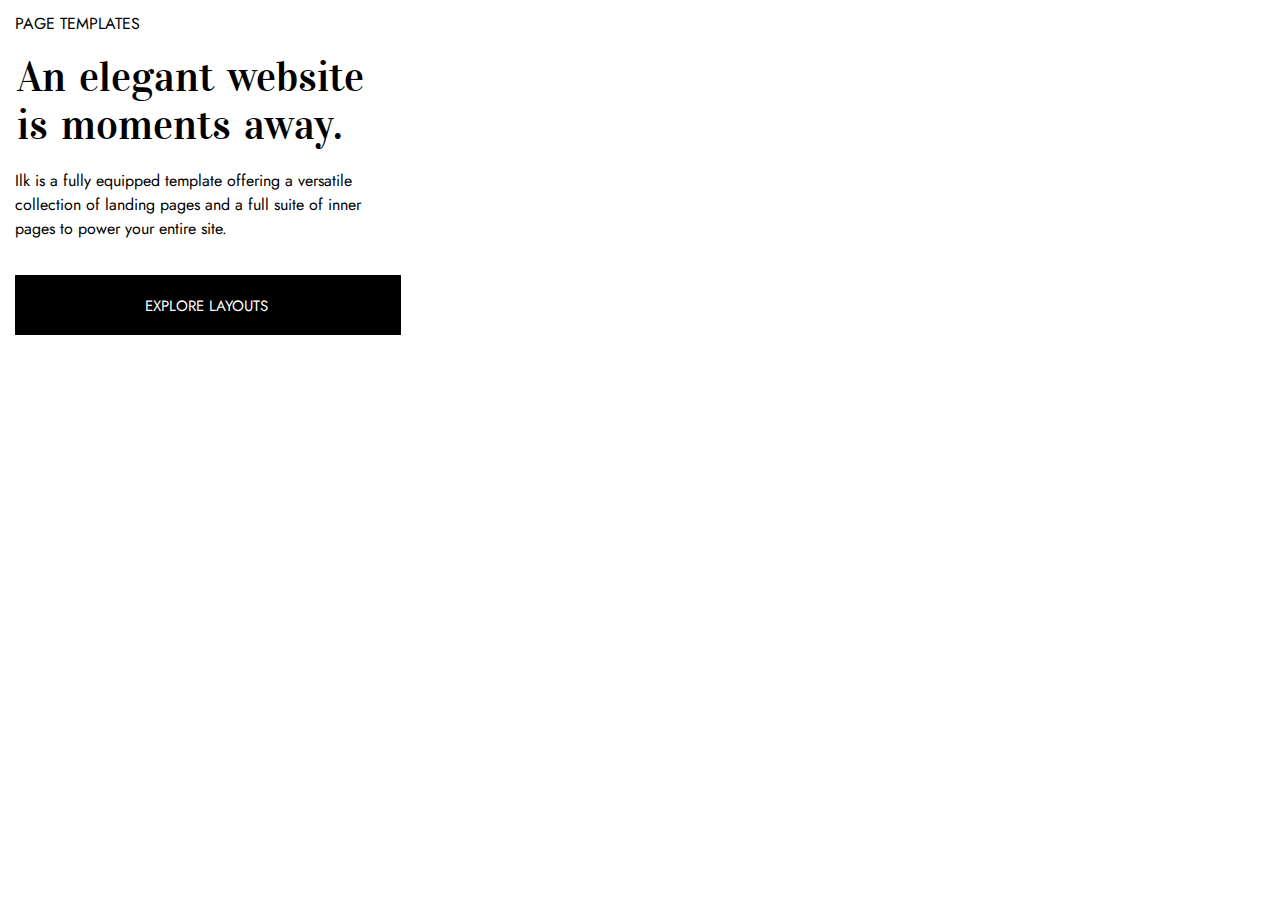
<file: index.html>
<!DOCTYPE html>
<html lang="en">
<head>
    <meta charset="UTF-8">
    <meta name="viewport" content="width=device-width, initial-scale=1.0">
    <link href="https://fonts.googleapis.com/css2?family=Vidaloka&display=swap" rel="stylesheet">
    <link href="https://fonts.googleapis.com/css2?family=Jost&display=swap" rel="stylesheet">
    <link rel="stylesheet" href="./css/style.css">
    <title>Inerface 11</title>
</head>
<body>
    <div id="mockup"></div>
    <div class="container">
        <div class="top">
            <p>PAGE TEMPLATES</p>
        </div>
        <div class="middle">
            <h1>An elegant website is moments away.</h1>
            <p>Ilk is a fully equipped template offering a 
               versatile collection of landing pages and a full 
               suite of inner pages to power your entire site.
            </p>
        </div>
        <div class="bottom">
            <p>EXPLORE LAYOUTS</p>
        </div>
    </div>
</body>
</html>
</file>
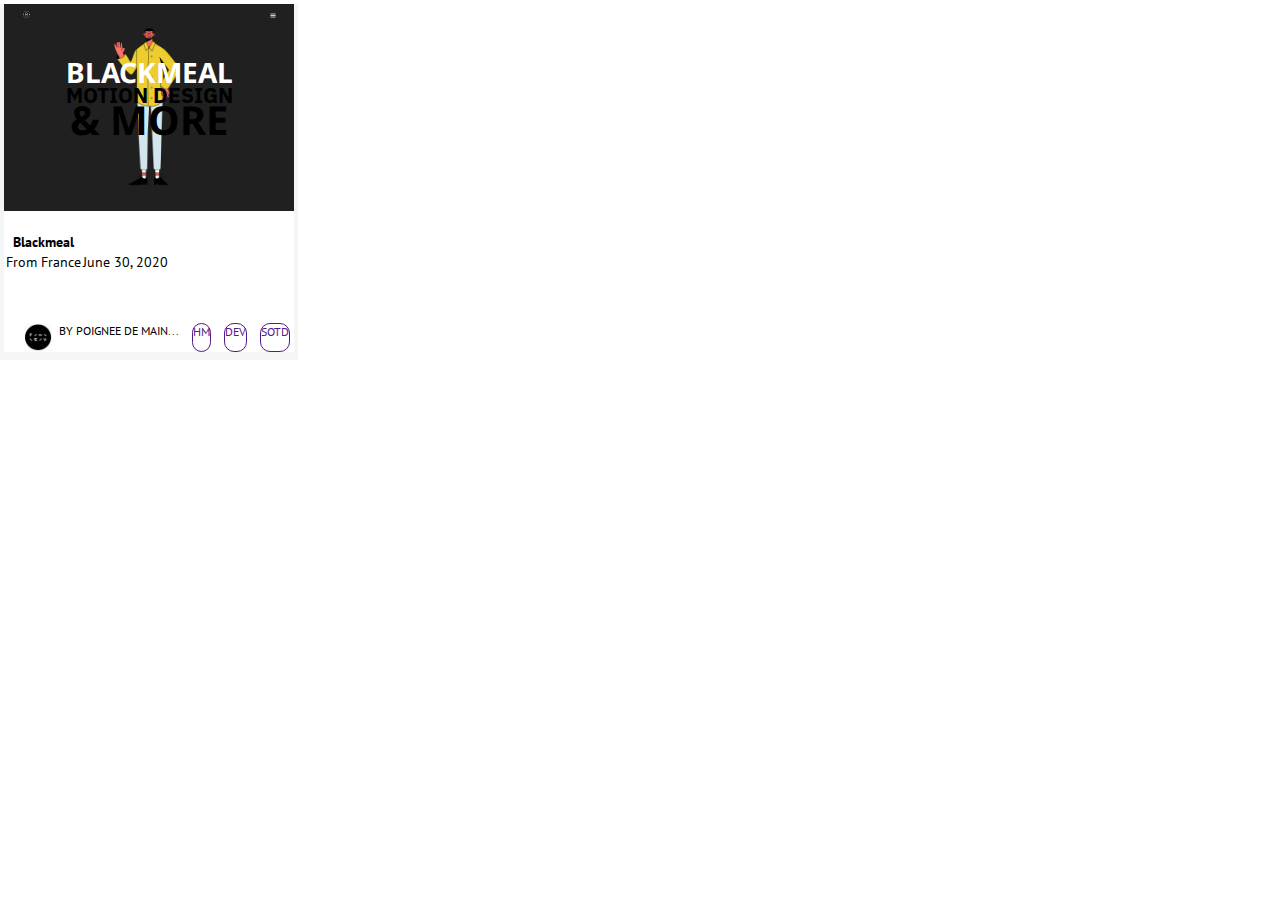
<file: index2.html>
<!DOCTYPE html>
<html lang="en">
<head>
    <meta charset="UTF-8">
    <meta name="viewport" content="width=device-width, initial-scale=1.0">
    <link href="https://fonts.googleapis.com/css2?family=IBM+Plex+Sans:wght@700&family=Noto+Sans:wght@700&display=swap" rel="stylesheet">
    <link href="https://fonts.googleapis.com/css2?family=PT+Sans&display=swap" rel="stylesheet">
    <link rel="stylesheet" href="./css/style2.css">
    <title>Document</title>
</head>
<body>
    <div id="mockup"></div>
    <div class="box">
        <div class="container">
            <div class="top">
                <nav>
                    <a href="http://">
                        <img src="./images/logo-blackmeal.png" alt="blackmeal logo" class="home">
                    </a>
                    <a href="http://">
                        <img src="./images/burger-menu-icon-cropped.png" alt="buger menu" class="menu">
                    </a>
                </nav>
                <h1>BLACKMEAL</h1>
                <h2>MOTION DESIGN</h2>
                <h5><span>&</span> MORE</h5>
            </div>
            <div class="middle">
                <table>
                    <tr class="first-row">
                        <th>Blackmeal</th>
                        <th></th>
                    </tr>
                    <tr>
                        <td>From France</td>
                        <td class="date">June 30, 2020</td>
                    </tr>
                </table>
            </div>
            <footer class="bottom">
                <img src="./images/avatar.png" alt="symbols" class="avatar">
                <p class="user">BY <span>POIGNEE DE MAIN...</span></p>
                <div class="buttons">
                    <a href="" class="btn1">HM</a>
                    <a href="" class="btn2">DEV</a>
                    <a href="" class="btn3">SOTD</a>
                </div>
            </footer>
        </div>
    <div>
</body>
</html>
</file>
<file: css/style.css>
*{
    margin: 0;
    padding: 0;
    box-sizing: border-box;
}

/* #mockup {
    width: 415px;
    height: 351px;
    background-image: url(/images/interface.11.png);
    
    position: absolute;
    top: 0;
    left: 0;
    
    opacity: 0.5;
    z-index: 10;
    pointer-events: none;
  } */

  .container{
    width: 415px;
    height: 351px;
    margin-left: 15px;
    margin-top: 12px;
    font-family: 'Jost', sans-serif;
  }

  .top{
    font-size: 14x;

  }

  .middle{
    margin-right: 45px;
  }

  h1{
    font-family: 'Vidaloka', serif;
    font-size: 42px;
    font-weight: 400;
    line-height: 48px;
    padding-top: 18px;
    padding-left: 2px;
    word-spacing: 3px;
    
  }

  .middle p{
    padding-top: 20px;
    line-height: 24px;
    padding-bottom: 34px;
  }

  .bottom{
    margin-right: 29px;
    padding-top: 20px;
    padding-bottom: 18px;
    padding-right: 14px;
    padding-left: 10px;
    text-align: center;
    font-size: 15px;
    color: white;
    background-color: black;  
  }
</file>
<file: css/style2.css>
*{
    margin: 0;
    padding: 0;
    box-sizing: border-box;
}

/* #mockup {
    width: 298px;
    height: 361px;
    background-image: url(../images/complex_interface.01.png);
    
    position: absolute;
    top: 0;
    left: 0;
    
    opacity: 0.5;
    z-index: 10;
    pointer-events: none;
  } */
.box{
  width: 298px;
  height: 356px;
  background-color:rgb(243, 246, 245);
  
}
.container{
    margin: 4px;
    width: 290px;
    height: 356px;
}

.top{
  padding-bottom: 80px;
  background-image: url("../images/blackmeal_dude.png");
  background-size: 170px auto;
  background-repeat: no-repeat;
  background-position: 60px 15px; 
  background-color:rgb(32, 32, 32);
}

nav{
  display: flex;
  justify-content: space-between;

}

img.home{
  height: auto;
  width: 9px;
  margin-left: 18px;
  margin-top: 6px;  
}

img.menu{
  height: auto;
  width: 6px;
  margin-right: 18px;
}

.middle{
  font-family: 'PT Sans', sans-serif;
  font-size: 14px;
  background-color: #fff;
}

h1{
  font-family: 'Noto Sans', sans-serif;
  text-align: center;
  font-size: 28px;
  padding-top: 40px;
  line-height: 18px;
  color:white;
}

h2{
  font-family: 'IBM Plex Sans', sans-serif;
  text-align: center;
  font-size: 21px;
}

h5{
  font-family: 'Noto Sans', sans-serif;
  text-align: center;
  font-size: 40px;
  line-height: 22px;
}

table{
  padding-top: 20px;
  padding-bottom: 43px;
}
.first-row{
  
}
.date{
  text-align: right;
}

.bottom{
  display: flex;
  font-family: 'PT Sans', sans-serif;
  padding-top: 7px;
  margin-bottom: 30px;
  background-color: #fff;

}

img.avatar{
  width: 28px;
  height: auto;
  margin-left: 20px;
  
}

.buttons{
  font-size: 12px;
  display: flex;
  justify-content: space-between;
}

p.user{
  font-size: 12px;
  margin-left: 7px;
  margin-right: 13px;
  
}

.btn1{
  text-decoration: none;
  margin-right: 13px;
  border: 1px solid;
  border-radius: 10px;
  padding: px 20px;
}

.btn2{
  text-decoration: none;
  margin-right: 13px;
  border: 1px solid;
  border-radius: 10px;

}

.btn3{
  text-decoration: none;
  border: 1px solid;
  border-radius: 10px;
}
</file>
